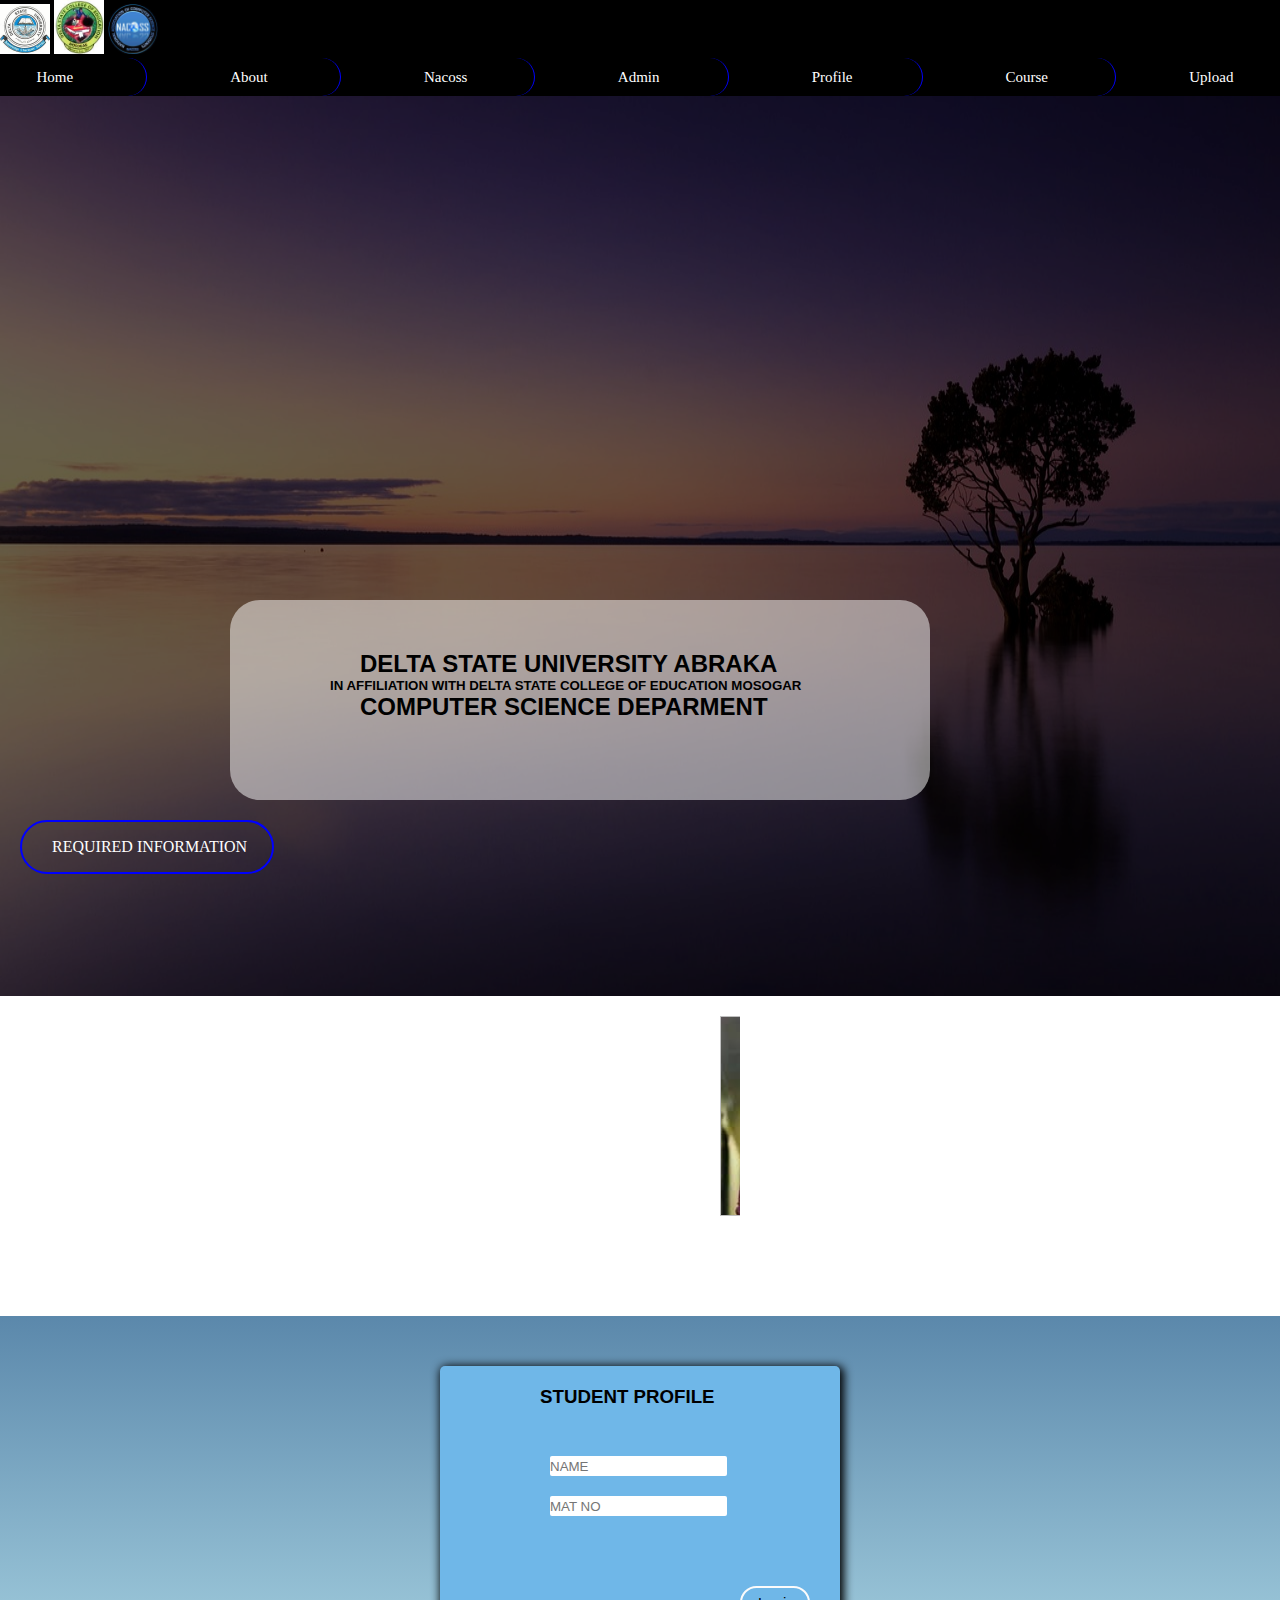
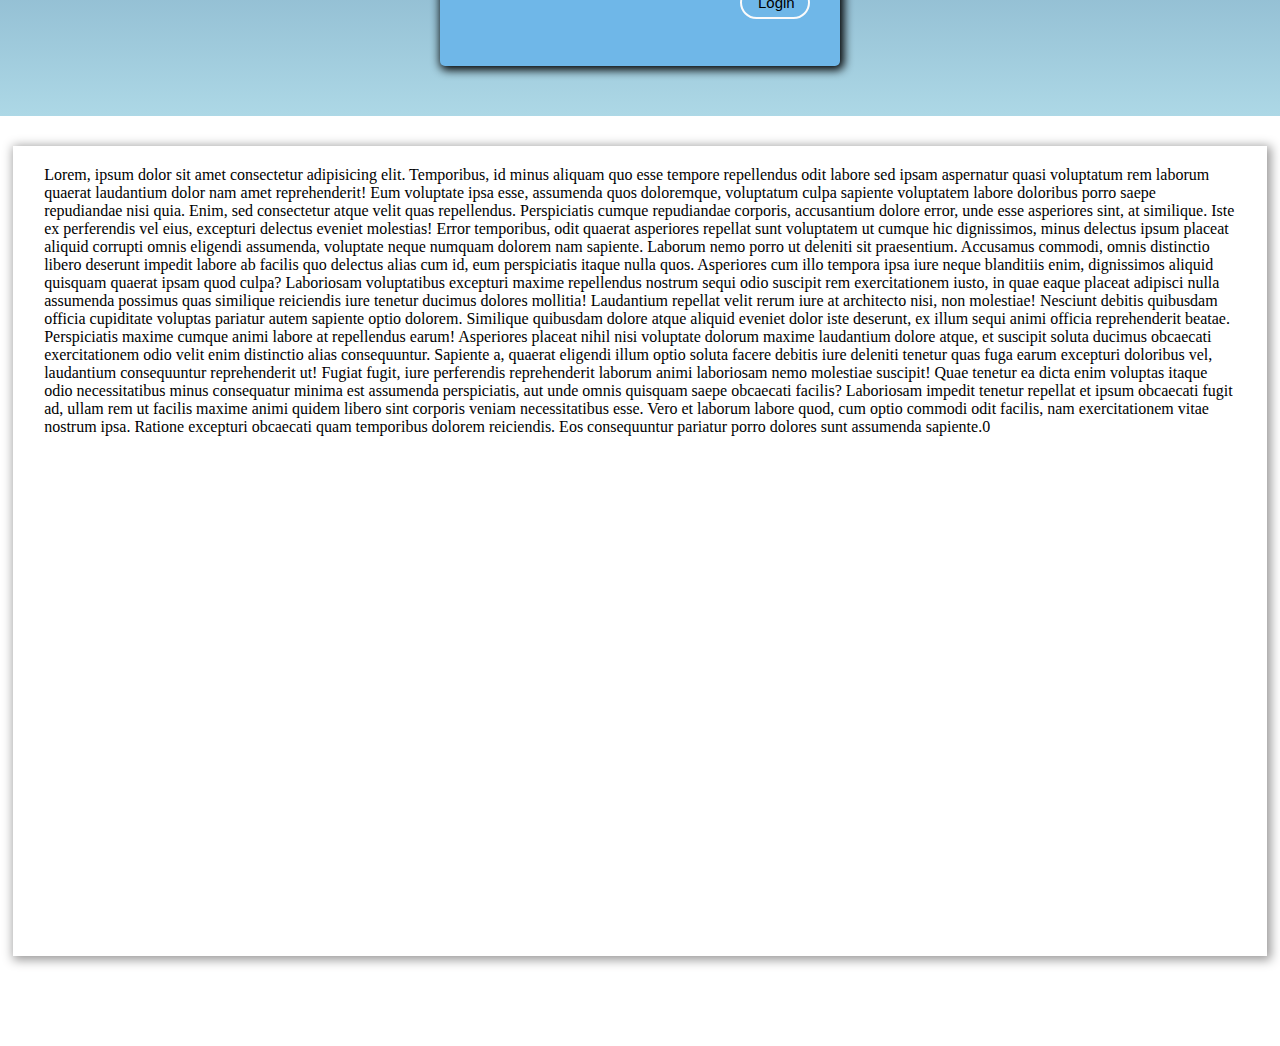
<file: index.html>
<!DOCTYPE html>
<html lang="en">
<head>
    <meta charset="UTF-8">
    <meta name="viewport" content="width=device-width, initial-scale=1.0">
    <title>Document</title>
    <link rel="stylesheet" href="index.css">
</head>
<body>
    <div class="container" id="container">
        <div class="container2" id="container2">
            <div class="logo" id="logo">               
                <div class="centerimg">
                    <img src="abrakalogo.JPG" alt="logo" class="logos">
                    
                    <img src="coemlogo.JPG" alt="logo" class="logos">
                    <img src="nacoos log.jpg" alt="logo" class="logos">
                </div>
            </div>
            <nav class="linkelement" id="linkelement">
                <ul class="ulelement">
                   <div class="home1"><li><a href="#" class="home">home</a></li></div>
                   <div class="about1"><li><a href="#information" class="about">about</a></li></div>
                   <div class="nacoss1"><li><a href="#" class="nacoss">nacoss</a></li></div>
                   <div class="admin1"><li><a href="#" class="admin">admin</a></li></div>
                    <div class="profile1"><li><a href="upload.html" class="profile">profile</a></li></div>
                   <div class="course1"><li><a href="#" class="course">course</a></li></div>
                    <li><a href="#" class="upload">upload</a></li>

                </ul>
            </nav>
        </div>

<section class="departmetsection">
    <div class="opacity"></div>
    <img src="sunset-1373171_1280.jpg" alt="" class="bachimg">
    <div class="nameinstitute">
      
        
    </div>
    <div class="textcontent">
        <h2>delta state university abraka <br>
            <h5 class="inaff">in affiliation with delta state college of education mosogar</h5>
            <h2>computer science deparment</h2>
        </h2>
    </div>
    <div class="required">
        <a href="" class="reqiredinfo">required information</a>
    </div>
</section>
<section  class="displayimg">
  
  <div class="displayall">
    <img id="img1" class="imgs">
    <img id="img2" class="imgs">
    <img id="img3" class="imgs">
  </div>

</section>
<section class="formsections">
  
    <form action="" class="profileform">
        <h3 class="studentpro">student profile</h3>

       <div class="inputdiv">
        <input type="text" class="name" placeholder="NAME">
        <input type="text" class="name" placeholder="MAT NO">
        <button class="login"><a href="#" class="login1">login</a></button>
       </div>

    </form>
</section>
<section>
    
</section>

<section class="information" id="information">
 <div class="information2">
    <p class="information1">Lorem, ipsum dolor sit amet consectetur adipisicing elit. Temporibus, id minus aliquam quo esse
        tempore repellendus odit labore sed ipsam aspernatur quasi voluptatum rem laborum quaerat laudantium dolor nam amet
        reprehenderit! Eum voluptate ipsa esse, assumenda quos doloremque, voluptatum culpa sapiente voluptatem labore
        doloribus porro saepe repudiandae nisi quia. Enim, sed consectetur atque velit quas repellendus. Perspiciatis cumque
        repudiandae corporis, accusantium dolore error, unde esse asperiores sint, at similique. Iste ex perferendis vel
        eius, excepturi delectus eveniet molestias! Error temporibus, odit quaerat asperiores repellat sunt voluptatem ut
        cumque hic dignissimos, minus delectus ipsum placeat aliquid corrupti omnis eligendi assumenda, voluptate neque
        numquam dolorem nam sapiente. Laborum nemo porro ut deleniti sit praesentium. Accusamus commodi, omnis distinctio
        libero deserunt impedit labore ab facilis quo delectus alias cum id, eum perspiciatis itaque nulla quos. Asperiores
        cum illo tempora ipsa iure neque blanditiis enim, dignissimos aliquid quisquam quaerat ipsam quod culpa? Laboriosam
        voluptatibus excepturi maxime repellendus nostrum sequi odio suscipit rem exercitationem iusto, in quae eaque
        placeat adipisci nulla assumenda possimus quas similique reiciendis iure tenetur ducimus dolores mollitia!
        Laudantium repellat velit rerum iure at architecto nisi, non molestiae! Nesciunt debitis quibusdam officia
        cupiditate voluptas pariatur autem sapiente optio dolorem. Similique quibusdam dolore atque aliquid eveniet dolor
        iste deserunt, ex illum sequi animi officia reprehenderit beatae. Perspiciatis maxime cumque animi labore at
        repellendus earum! Asperiores placeat nihil nisi voluptate dolorum maxime laudantium dolore atque, et suscipit
        soluta ducimus obcaecati exercitationem odio velit enim distinctio alias consequuntur. Sapiente a, quaerat eligendi
        illum optio soluta facere debitis iure deleniti tenetur quas fuga earum excepturi doloribus vel, laudantium
        consequuntur reprehenderit ut! Fugiat fugit, iure perferendis reprehenderit laborum animi laboriosam nemo molestiae
        suscipit! Quae tenetur ea dicta enim voluptas itaque odio necessitatibus minus consequatur minima est assumenda
        perspiciatis, aut unde omnis quisquam saepe obcaecati facilis? Laboriosam impedit tenetur repellat et ipsum
        obcaecati fugit ad, ullam rem ut facilis maxime animi quidem libero sint corporis veniam necessitatibus esse. Vero
        et laborum labore quod, cum optio commodi odit facilis, nam exercitationem vitae nostrum ipsa. Ratione excepturi
        obcaecati quam temporibus dolorem reiciendis. Eos consequuntur pariatur porro dolores sunt assumenda sapiente.0</p>
 </div>
</section>

<section class="footer">

</section>
    </div>
    <script src="index.js"></script>
</body>
</html>
</file>
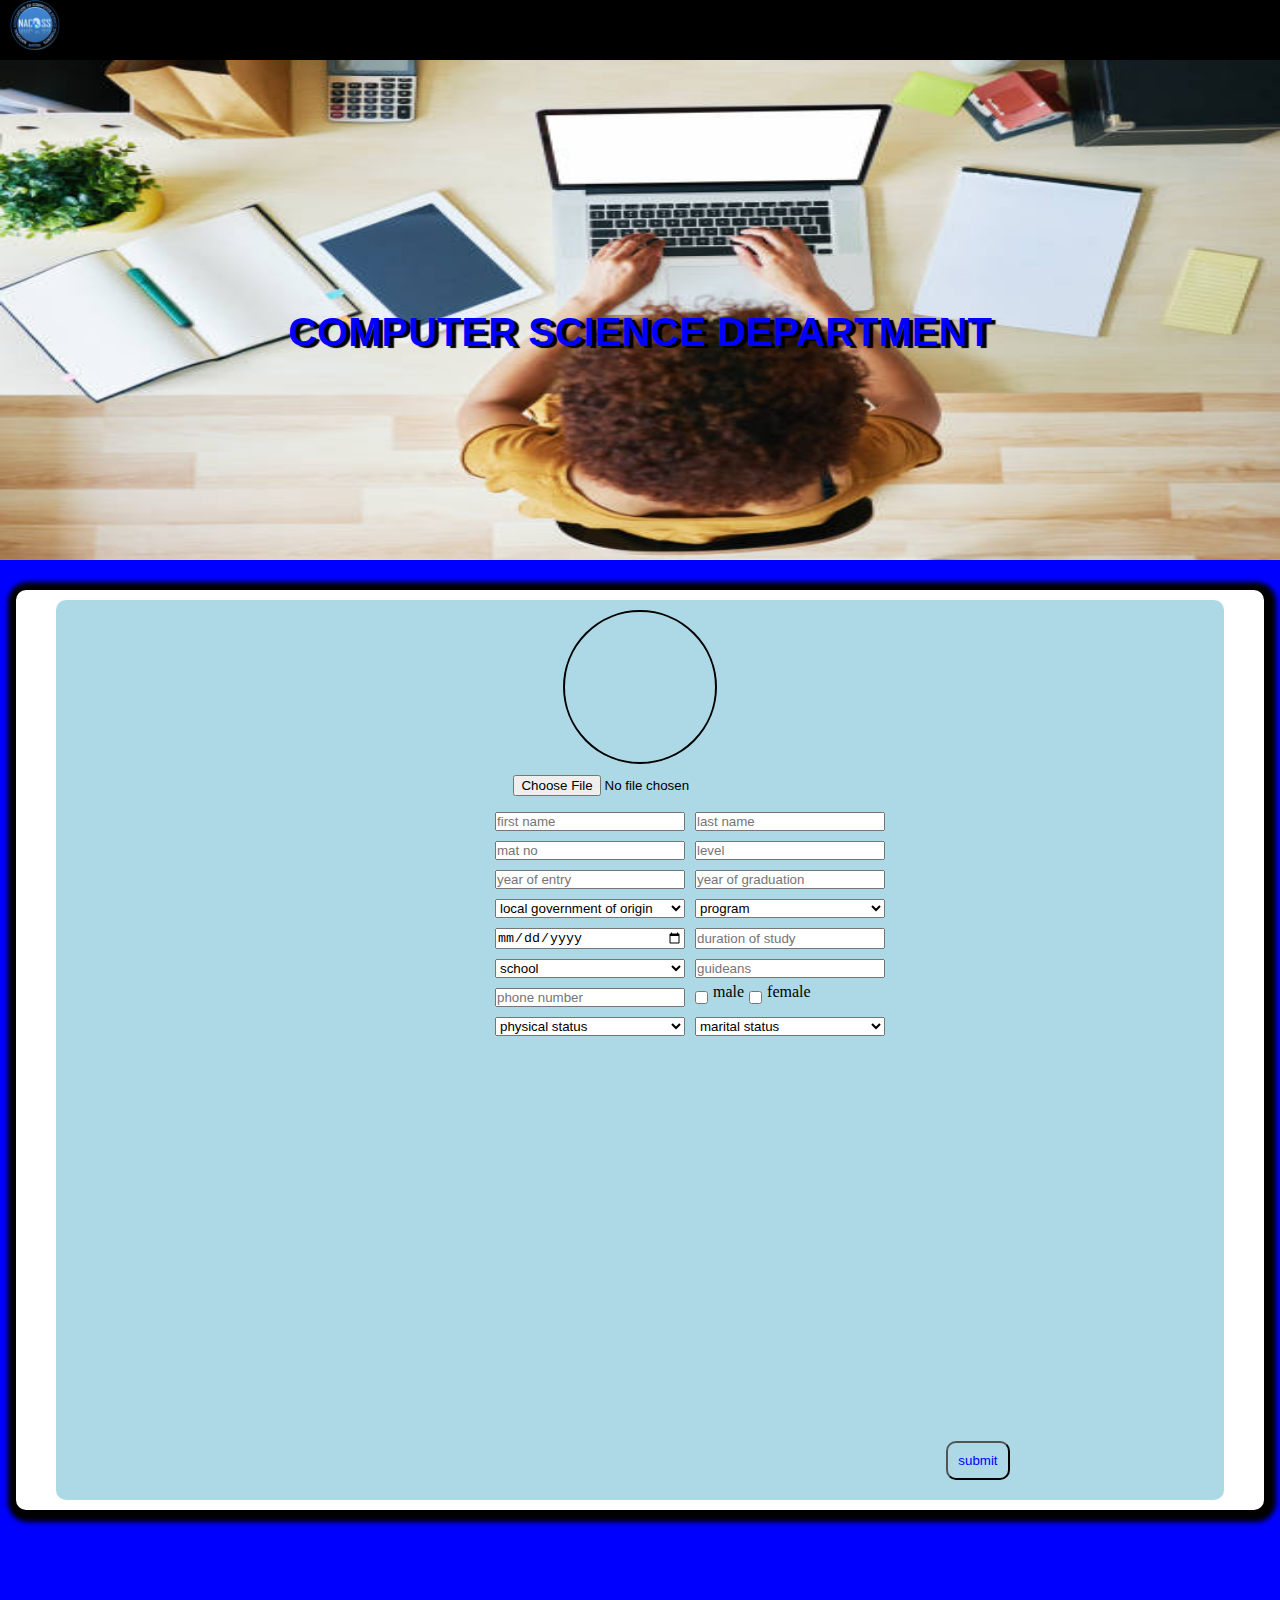
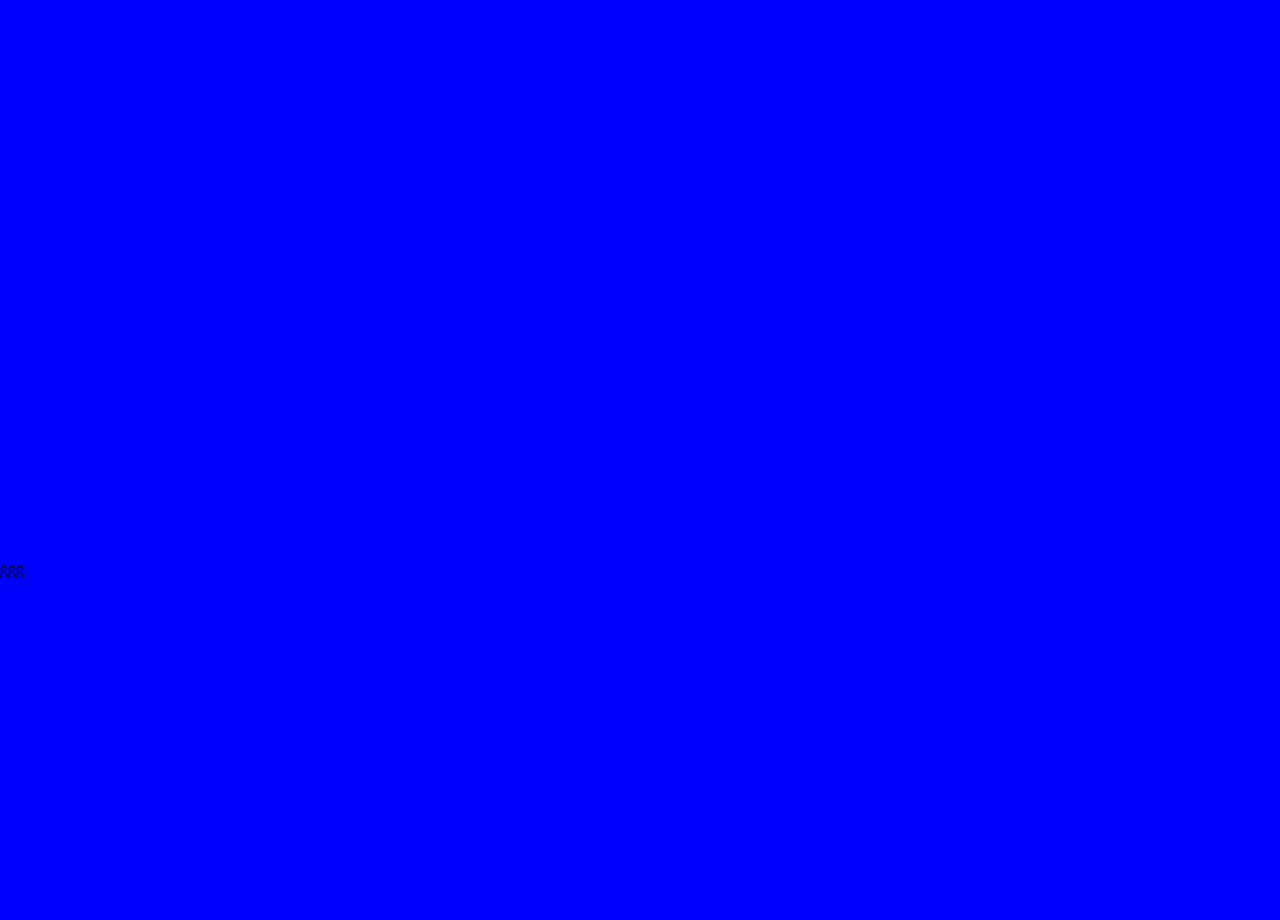
<file: upload.html>
<!DOCTYPE html>
<html lang="en">
<head>
    <meta charset="UTF-8">
    <meta name="viewport" content="width=device-width, initial-scale=1.0">
    <title>Document</title>
    <link rel="stylesheet" href="upload.css">
</head>
<body>
    <div class="containerup">
       <div class="adwidth">
        <header class="head">
            <div class="imglogo">
                <img src="nacoos log.jpg" alt="" class="imglogonacos">
            </div>
        </header>
        <div class="imgcont">
            <img src="imgs/comp13.jpg" alt="logo" class="comp3">
            <div class="writeup">
                <div class="writeup2">
                    <h1 class="dep">computer science department</h1>
                </div>
            </div>
        </div>
        <div class="containerup3">
            <div class="containerup2">
                <div class="uploadpic"></div>
                <input type="file" class="files">
                <form action="" class="formall">
                    <input type="text" placeholder="first name">
                    <input type="text" placeholder="last name">
                    <input type="text" placeholder="mat no">
                    <input type="text" placeholder="level">
                    <input type="text" placeholder="year of entry">
                    <input type="text" placeholder="year of graduation">
                    <select name="" id="">
                        <option value="">local government of origin</option>
                        <option value="">local government of origin</option>
                        <option value="">local government of origin</option>
                    </select>
                    <select name="" id="">
                        <option value="">program</option>
                        <option value="">degre</option>
                        <option value="">nce</option>
                    </select>
                    <input type="date" placeholder="date of birth">
                    <input type="text" placeholder="duration of study">
            
                    <select name="" id="">
                        <option value="">school</option>
                        <option value="">delsu</option>
                        <option value="">uniben</option>
                        <option value="">college of education</option>
                    </select>
                    <input type="text" placeholder="guideans">
                    <input type="phone" placeholder="phone number">
            
                    <div class="gender">
                        <input type="checkbox" class="male1">
                      <label for="" class="male">male</label>

                    <input type="checkbox" class="femaile1">
                    <label for="" class="female">female</label>
                      
                    </div>
            
                    <select name="" id="">
                        <option value="">physical status</option>
                        <option value="">handicapped</option>
                        <option value="">normal</option>
            
                    </select>
                    <select name="" id="">
                        <option value="">marital status</option>
                        <option value="">single </option>
                        <option value="">married</option>
            
                    </select>
            
                    <button class="submit">submit</button>
            
                </form>
            </div>
        </div>
       
        </div>
        <div class="footer">ggg</div>
    </div>
</body>
</html>
</file>
<file: index.css>
*{
    margin: 0;
    padding: 0;
}
.container{
    width: 100%;
    background-color: lightblue;
    height: 100vh;
  
    position: relative;
}
.logo{
width: 100%;
    display: flex;
    background-color: rgb(0, 0, 0);
    margin: 0;
    padding: 0;
    animation-name: uperanimate;
        animation-duration: 2s;
        animation-iteration-count: infinite;
      
    
}

.logos{
    width: 50px;
}
.home,.about,.nacoss,.admin,.profile,.upload,.course{
    text-decoration: none;
   margin-left: -20px;
    list-style: none;
    color: rgb(255, 255, 255);
    text-transform:capitalize;
    font-size: 15px;
   width: 20px;
  

}
.home1,.about1,.nacoss1,.admin1,.profile1,.course1,.upload1{
    width: 30px;
    background-color: rgb(0, 0, 0);
    margin: 0;
    padding: 10px;
    border-right: 1px solid blue;
    margin: auto;
    padding-right: 60px;
    border-radius: 20px;
    
}

.ulelement{
    display: flex;
    width: 100%;
    margin: auto;
}

li{
    list-style: none;
    margin: auto;
    
    
}
.linkelement{
    width: 100%;
    background-color: rgb(0, 0, 0);
  
    
    
}
a:hover{
    color: lightblue;
}
@keyframes uperanimate{
    33%{
        background-color:lightblue ;
    }
         66% {
             background-color: rgb(213, 230, 173);
         }
}
.departmetsection,.opacity{
    width: 100%;
   
    height: 100vh;
   
   
    position: relative;
}
.nameinstitute{
    margin: auto;
    background-color: rgb(255, 255, 255);
    width: 500px;
    padding-left: 60px;
    text-transform: uppercase;
    margin-top: -400px;
 position: absolute;
 margin-left: 230px;
padding: 100px;
opacity: 0.5;
border-radius: 30px;

}
.bachimg{
   width: 100%;
   height: 100vh;
  
}
.inaff{
    margin-left: -30px;
}
.opacity{
   background-color: rgb(0, 0, 0);
   opacity: 0.6;
    position: absolute;
}
.textcontent{
    margin: auto;
        
        width: 500px;
        padding-left: 60px;
        text-transform: uppercase;
        margin-top: -450px;
        position: absolute;
        margin-left: 260px;
        padding: 100px;
        color: rgb(0, 0, 0);
        font-family: sans-serif;
}
.displayimg{
    margin: 0;
    padding: 0;
position: relative;
    width: 100%;
    height: 200px;
 
}

.displayimages{
width: 50%;
height: 200px;
border: 2px solid black;
margin: auto;
margin-top:10px ;
position: relative;
overflow: hidden;
}
.formsections{
   
    height: 400px;
 
    position: absolute;
    margin-top: 100px;
    width: 100%;
    background-position: center;
    background-repeat: no-repeat;
    background-size: cover;
    background: linear-gradient(rgb(91, 136, 171), lightblue);
    
}
/*media query*/
@media screen and (max-width:400px) {
    .container{
        width: 500px;
        background-color: red;
    }
    .nameinstitute,.textcontent{
        margin-left: 52px;
        width: 180px;
    }
    
    .textcontent{
        font-size: 11px;
        display: flex;
        flex-direction: column;
        width: 300px;
        margin-left: 4px;
        position: relative;
     
      margin-top: -430px;
    }
    li{
        margin-left: 40px;
       
    }
    .ulelement{
        display: block;
    }
   .formsections{
    margin-top: 100px;
   }
   
}


#img1{
background-image: url("imgs/images (53).jpg");
width: 200px;
height: 200px;
background-position: center;
background-repeat: no-repeat;
background-size: cover;
position: absolute;

}
.imgs{
display: flex;
    flex-direction: column;
    margin: auto;
    
    margin-left: 180px;
    transition: 2s;
    overflow: hidden;
}
#img2 {
    background-image: url("imgs/images\ \(56\).jpg");
    width: 200px;
    height: 200px;
    background-position: center;
    background-repeat: no-repeat;
    background-size: cover;
position: absolute;
}
#img3 {
    background-image: url("imgs/images\ \(57\).jpg ");
    width: 200px;
    height: 200px;
    background-position: center;
    background-repeat: no-repeat;
    background-size: cover;
    position: absolute;
}
.displayall{
    position: relative;
    width: 200px;
    height: 200px;
    overflow: hidden;
    margin: auto;
    margin-top:20px;
}
.profileform{
    width: 400px;
    height: 300px;
    box-shadow: 2px 2px 10px 2px black;
    margin:20px auto;
   margin-top: 50px;
    display: flex;
    flex-direction: column;
    background-color: rgb(111, 183, 232);
    border-radius: 5px;
    
}
.formsection{
    margin: auto;
}
.studentpro{
margin-left: 30px;
font-family: sans-serif;
color: rgb(0, 0, 0);
}
.inputdiv{
    margin:80px auto;

   display: block;
   width: 200px;
}
.login{
    display: flex;
    margin-top: 60px;
    margin-left: 200px;
    padding: 6px;
    width: 70px;
    cursor: pointer;
    border: 2px solid rgb(251, 251, 251);
    border-radius: 20px;
    background: transparent;
    color: black;
    font-family: sans-serif;
}
.login1{
    text-decoration: none;
    color: black;
    font-size: 15px;
    margin-left: 10px;
    text-transform: capitalize;
}
.name{
    margin: 10px;
    outline: none;
border-radius: 2px;
border: none;
height: 20px;
}
.studentpro{
    margin-left: 100px;
    text-transform: uppercase;
    margin-top: 20px;
    position: absolute;
}

    /*information section*/
    .information{
        position: absolute;
        margin-top: 530px;
       
    }
    .information{
        width: 100%;
        height: 100vh;
        background-color: white;
        transform: 10s;
    }
  
.footer{
    width: 100%;
    height: 200px;
    background-color: darkblue;
    margin-top: 900px;
}
.required{
    position: absolute;
    margin-top: -180px;
    margin-left: 20px;
    width: 250px;
    height: 50px;
    border: 2px solid blue;
    border-radius: 50px;
    
}
.reqiredinfo{
    text-decoration: none;
    color: rgb(255, 255, 255);
    margin-left: 30px;
  position: absolute;
  margin-top: 16px;
  text-transform:uppercase;
}
.information1{
    width: 95%;
 margin: auto;
 padding-top: 20px;
}
.information2 {
    width: 98%;
    height: 90vh;
    background-color: rgb(255, 255, 255);
    margin: auto;
    box-shadow: 2px 2px 10px 2px rgb(154, 153, 153);
}
</file>
<file: upload.css>
*{
        margin: 0;
            padding: 0;
}.containerup{
    width: 100%;
    height: 280vh;
    display: flex;
    flex-direction: column;
    background-color: blue;

}
.containerup2{
    width: 95%;
        height: 100vh;
        display: flex;
        flex-direction: column;
        background-color: lightblue;
        margin: auto;
        border-radius: 10px;
        position: relative;
}
.uploadpic{
    width: 150px;
    height: 150px;
    border: 2px solid black;
  border-radius: 50%;
  margin:10px auto;
  display: flex;
  flex-direction: column;
}
.files{
margin:1px auto;
}
.formall{
width: 300px;
    display: grid;
    grid-template-columns: repeat(2,200px);
    flex-direction: column;
    
}
input{
    margin: 5px;
   display: flex;
   flex-direction: column;
   
}
.formall{
    margin:10px auto;
    
}
.submit{
  position: absolute;
    left: 300px;
    bottom: 20px;
    display: flex;
  margin-left:590px;
 padding: 10px;
border-radius: 10px;
color: blue;
background-color: transparent;
cursor: pointer;
}
select{
    display: block;
    margin: 5px;
}
.head{
    width: 100%;
height: 60px;
background-color: black;
margin-bottom: 10px;
display: flex;
flex-direction: column;
}
.imglogo{
    width: 200px;
}
.imglogonacos{
    width: 50px;
    padding-left: 10px;
}
.comp3{
    display: flex;
    width: 100%;
    margin:auto;
    height: 500px;
   position: relative;


    
}
.imgcont{
    width: 100%;
    flex-direction: column;
    background-color: lightblue;
    height: 500px;
    margin: 0;
    padding: 0;
    margin-top: -10px;
    margin-bottom: 30px;
    position: relative;
   
}
.writeup{
   width: 100%;
   height: 200px;
  margin-top: -250px;
  position: absolute;
  text-shadow: 4px 2px 1px black;
  
  
}
.dep{
    margin: auto;
    color:blue;
    text-transform: uppercase;
    display: flex;
    flex-direction: column;
    font-family: sans-serif;
    font-size: 40px;

}
.writeup2{
    width: 800px;
    height: 20px;
display: flex;
    flex-direction: column;
    margin: auto;

}
.gender{

    display: flex;   
}
.adwidth{

}
.containerup3{
    width: 96%;
    height: 100vh;
    background-color: white;
   padding: 10px;
    margin: auto;
    border-radius: 10px;
    box-shadow: 2px 2px 5px 10px black;
}
.footer {
    position: absolute;
    margin-top: 240vh;
    color: black;
    width: 100vh;
    height: 20px;
    background-color: blue;
}
/*media query*/
@media screen and (max-width:400px) {
    body{
        background-color: yellow;
        height:280vh;
    }
   
    .containerup{
        width: 695px;
        background-color: red;
        color: red;
        position: absolute;
        height: 240vh;
     
       
    }
    .comp3{
        width: 698px;
        height: 500px;
        margin: auto;
    }
    .dep{
        color: red;
        font-size: 30px;
    }
    .writeup2{
      margin-left: -100px;
     
    text-shadow: 1px 2px 1px black;
    }
    .containerup3{
        width: 550px;
        margin: auto;
        height: 100vh;
        margin-left: 50px;
        margin-top: 120px;
    }
         .containerup2 {
             width: 400px;
             margin: auto;
             height: 100vh;
         }
         .head{
            width: 698px;
         }
    .imgcont{
        width: 672px;
        height: 430px;
    }
    input{
        width: 140px;
    }
    .formall{
        margin: auto;
       margin-left: 10px;
    }
    .submit{
        margin-left: 20px;
        margin-top: 10px;
        color: red;
       
    }
    select{
        width: 120px;
       
    }
    label{
        margin-left: -100px;
        margin-top: 5px;
    }
   .male{
    margin-left: 25px;
    
   }
    .male1{
        position: absolute;
        margin-left: -60px;
        margin-top: 9px;
       
    }
    .femaile1{
        margin-left: 5px;
        position: absolute;
        margin-top: 9px;
    }
    .female{
        margin-left: 85px;
            position: absolute;
    }
    .footer{
        margin-top: 1400px;
        width: 670px;
        position: absolute;
        height: 100px;
     
    }
}
</file>
